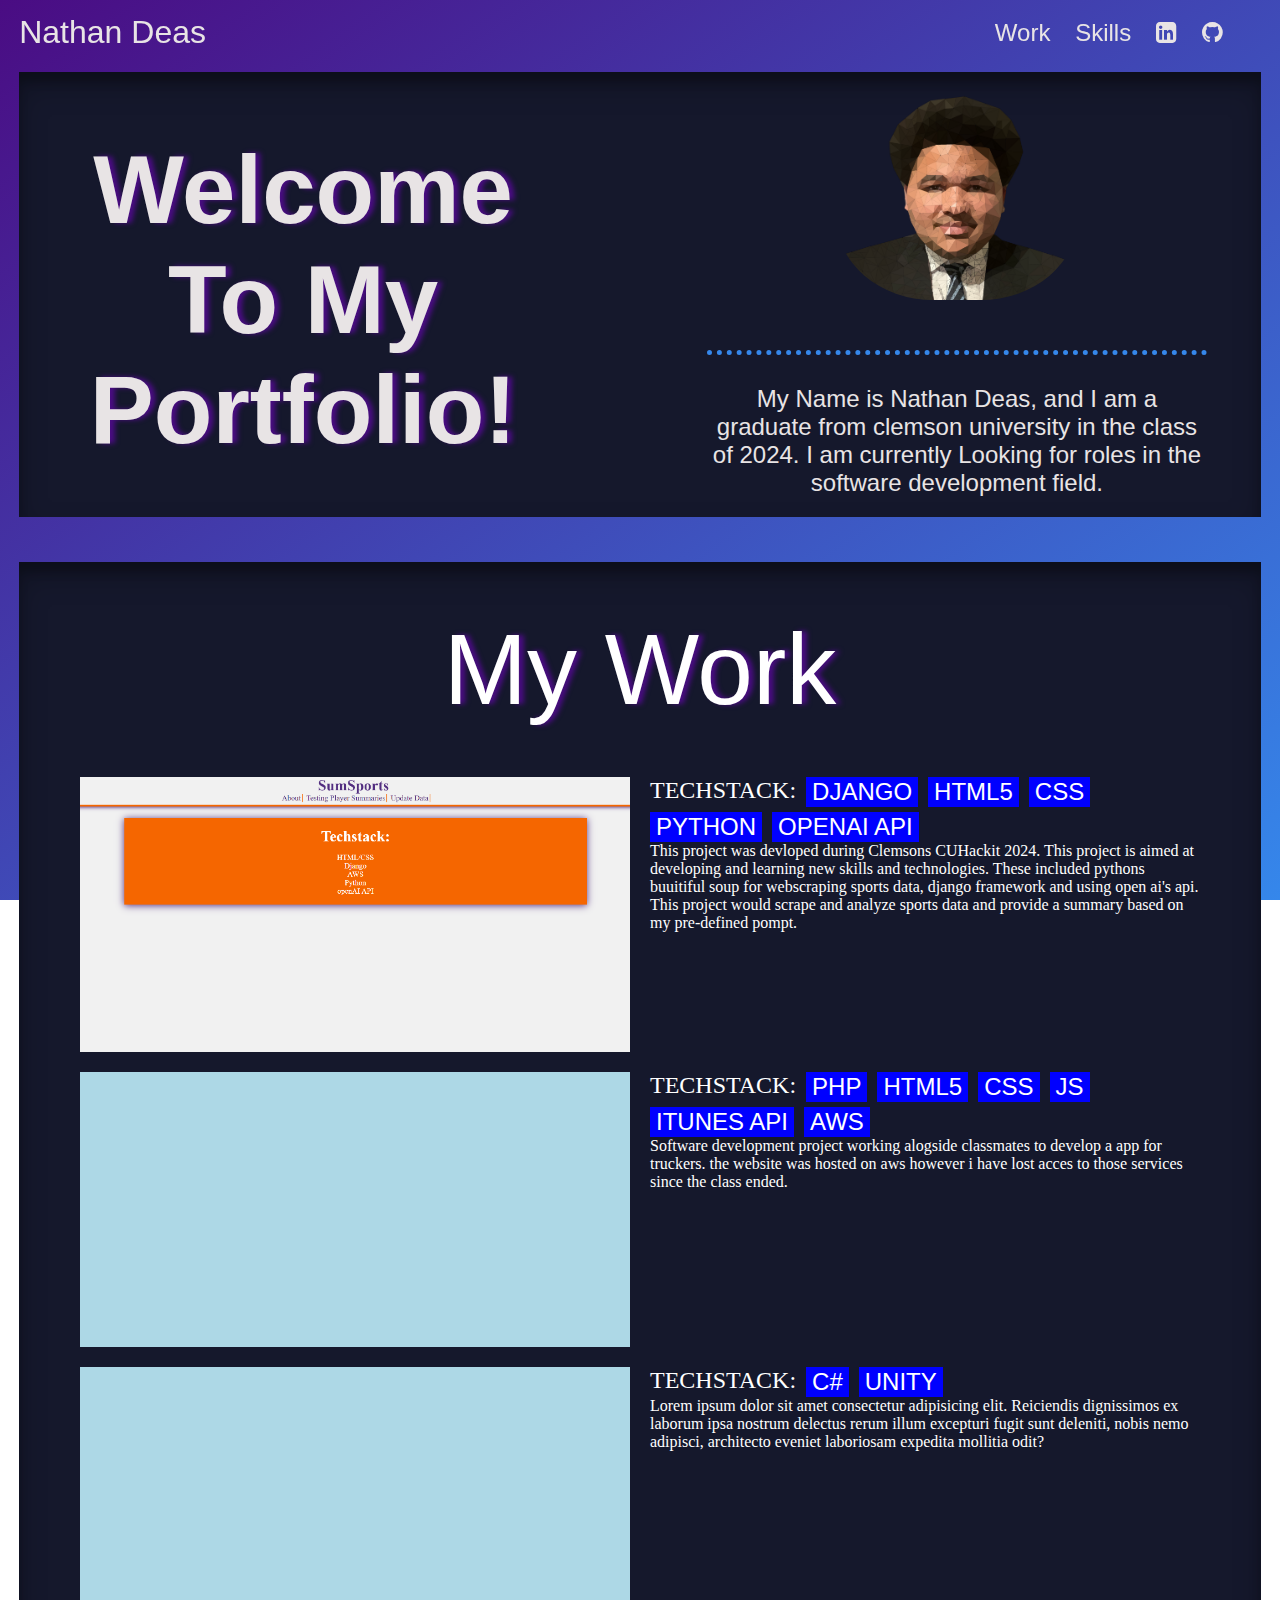
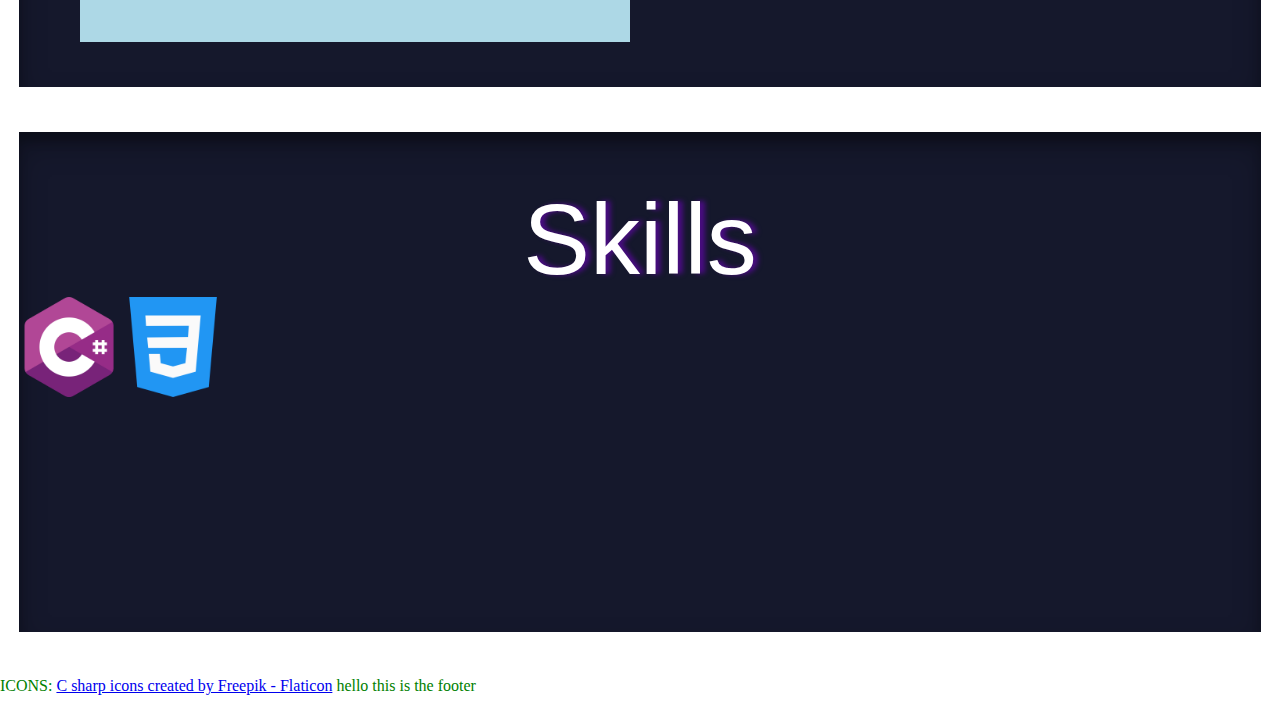
<file: index.html>
<!DOCTYPE html>
<html>
    <head>
        <link rel="stylesheet" href="CSS/homepage.css">
        <link rel="stylesheet" href="https://cdnjs.cloudflare.com/ajax/libs/font-awesome/4.7.0/css/font-awesome.min.css">
        <meta charset="UTF-8">

    </head>
    <body>
        <header>
            <div class="head_flex">
                <div id="name_tag">
                    Nathan Deas
                </div>
                <div id="projects_b">
                    <button type="button" onclick="scroll_to_proj()">Work</button>                    
                </div>
                <script>
                    function scroll_to_proj() {
                        var res = document.getElementById("pj");
                        pj.scrollIntoView({behavior: 'smooth'});
                    }
                </script>
                <div id="resume_b">
                    <button type="button" onclick="scroll_to_res()">Skills</button>
                    <script>
                        function scroll_to_res() {
                            var res = document.getElementById("sk");
                            res.scrollIntoView({behavior: 'smooth'});
                        }
                    </script>
                </div>
                <div id="in_b">
                    <a href="https://www.linkedin.com/in/nathan-deas-a61434264" target="_blank">
                        <button><i class="fa fa-linkedin-square"></i></button>
                    </a>
                    <!-- <span class="in_tooltip">linkedIn</span> -->
                </div>
                <div id="gh_b">
                    <a href="https://github.com/NathanDeas" target="_blank">
                        <button><i class="fa fa-github"></i></button>
                    </a>
                    <!-- <span class="gh_tooltip">GitHub</span> -->
                </div>
            </div>
        </header>

        <div class="body_flex">
            <div class="b_background">
                <div class="welcome_message">
                    Welcome To My Portfolio!
                </div>
                <div class="right_box">
                    <div class="self_pic">
                        <img src="Images/POLYSELF2.png" alt="Pictue of self">
                    </div>
                    <div class="about"> 
                        My Name is Nathan Deas, and I am a graduate from clemson university in the class of 2024.  
                        I am currently Looking for roles in the software development field.
                    </div>
                </div>
            </div>

            

            <div class="Project_section" id="pj">
                <div class="Projects_title">My Work</div>
                <div class="projects_box">
                    <div class="Proj_one"></div>
                    <div class="desc_one">
                        <div class="techstack"> 
                            TECHSTACK:
                            <button>DJANGO</button>
                            <button>HTML5</button>
                            <button>CSS</button>
                            <button>PYTHON</button>
                            <button>OPENAI API</button>
                        </div>
                        This project was devloped during Clemsons CUHackit 2024. This project is aimed at developing and learning new skills and technologies.  
                        These included pythons buuitiful soup for webscraping sports data, django framework and using open ai's api.  This project would scrape 
                        and analyze sports data and provide a summary based on my pre-defined pompt.
                    </div>
                    <div class="Proj_two"></div>
                    <div class="desc_two">
                        <div class="techstack">
                            TECHSTACK: 
                            <br>
                            <button>PHP</button>
                            <button>HTML5</button>
                            <button>CSS</button>
                            <button>JS</button>
                            <button>ITUNES API</button>
                            <button>AWS</button>
                        </div>
                        Software development project working alogside classmates to develop a app for truckers.  the website was hosted on aws however i have lost acces to those services since the class ended.                        
                    </div>
                    <div class="Proj_three"></div>
                    <div class="desc_three">
                        <div class="techstack">
                            TECHSTACK: 
                            <br>
                            <button>C#</button>
                            <button>UNITY</button>
                        </div>
                        Lorem ipsum dolor sit amet consectetur adipisicing elit. Reiciendis dignissimos ex laborum ipsa nostrum delectus rerum illum excepturi fugit sunt deleniti, nobis nemo adipisci, architecto eveniet laboriosam expedita mollitia odit?                        
                    </div>
                </div>
            </div>



            <div class="skills_section" id="sk">
                <div class="skills_title">Skills</div>
                <div class="skills_box">
                    <!-- <div class="soft_dev">
                        Sofware Development -->
                        <img src="Images/c-sharp.png">
                        <img src="Images/css-3.png">


                    <!-- </div>
                    <div class="proj_man">

                    </div>
                    <div class="web_dev">

                    </div>
                    <div class="gg_design">

                    </div>
                    <div class="cloud">

                    </div>
                    <div class="other">

                    </div> -->

                </div>
            </div>
            <footer>
                ICONS: <a href="https://www.flaticon.com/free-icons/c-sharp" title="c sharp icons">C sharp icons created by Freepik - Flaticon</a>
                hello this is the footer
            </footer>
        </div>
    </body>

</html>
</file>
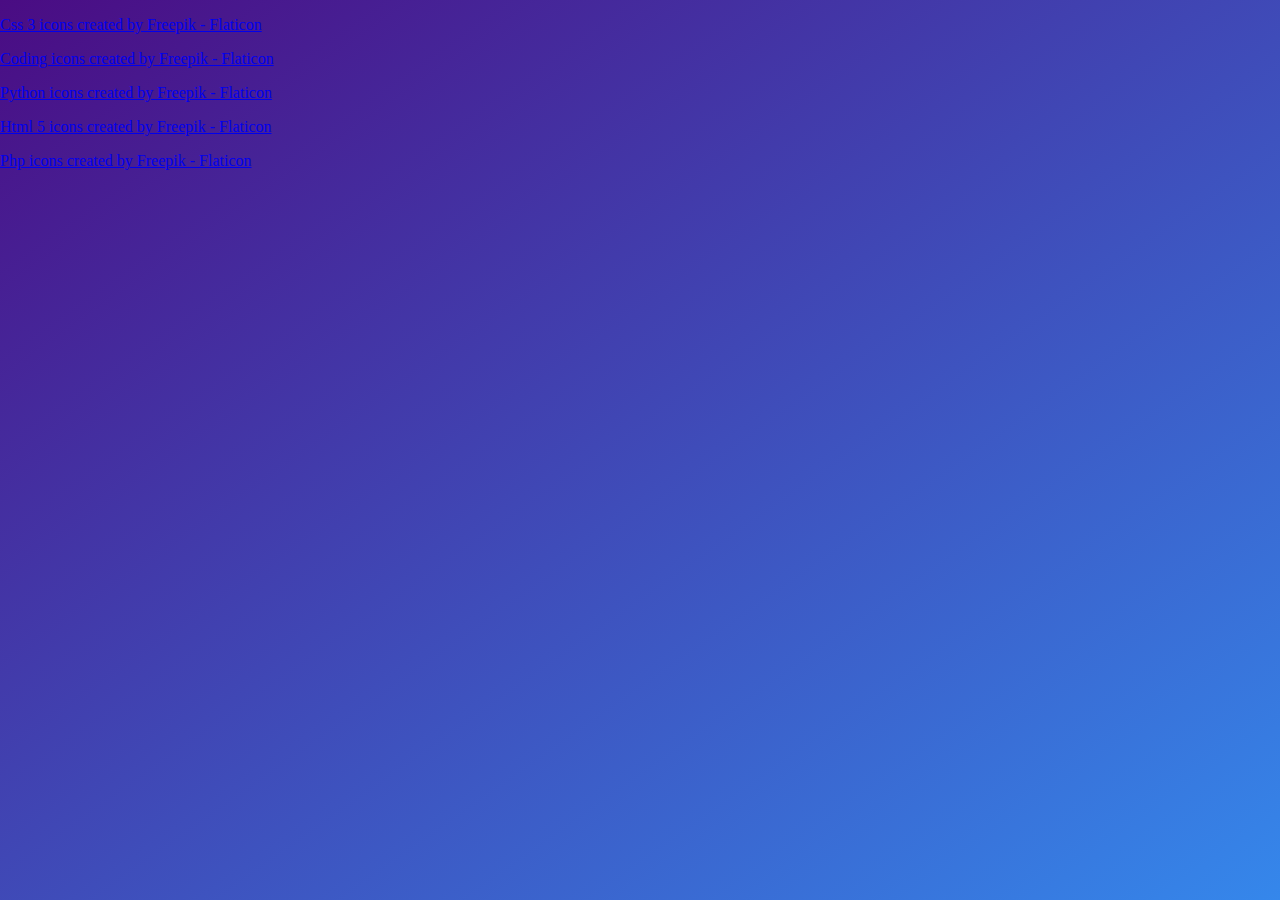
<file: attributions.html>
<!DOCTYPE html>
<html>
    <head>
        <link rel="stylesheet" href="CSS/homepage.css">
        <link rel="stylesheet" href="https://cdnjs.cloudflare.com/ajax/libs/font-awesome/4.7.0/css/font-awesome.min.css">
        <meta charset="UTF-8">
    </head>
    <body>
        <div class="attributions">
            <p><a href="https://www.flaticon.com/free-icons/css-3" title="css 3 icons">Css 3 icons created by Freepik - Flaticon</a></p>
            <p><a href="https://www.flaticon.com/free-icons/coding" title="coding icons">Coding icons created by Freepik - Flaticon</a></p>
            <p><a href="https://www.flaticon.com/free-icons/python" title="python icons">Python icons created by Freepik - Flaticon</a></p>
            <p><a href="https://www.flaticon.com/free-icons/html-5" title="html 5 icons">Html 5 icons created by Freepik - Flaticon</a></p>
            <p><a href="https://www.flaticon.com/free-icons/php" title="php icons">Php icons created by Freepik - Flaticon</a></p>
            <p></p>
            <p></p>
            <p></p>
            <p></p>
            <p></p>
            <p></p>
            <p></p>




        </div>
    </body>
</html>
</file>
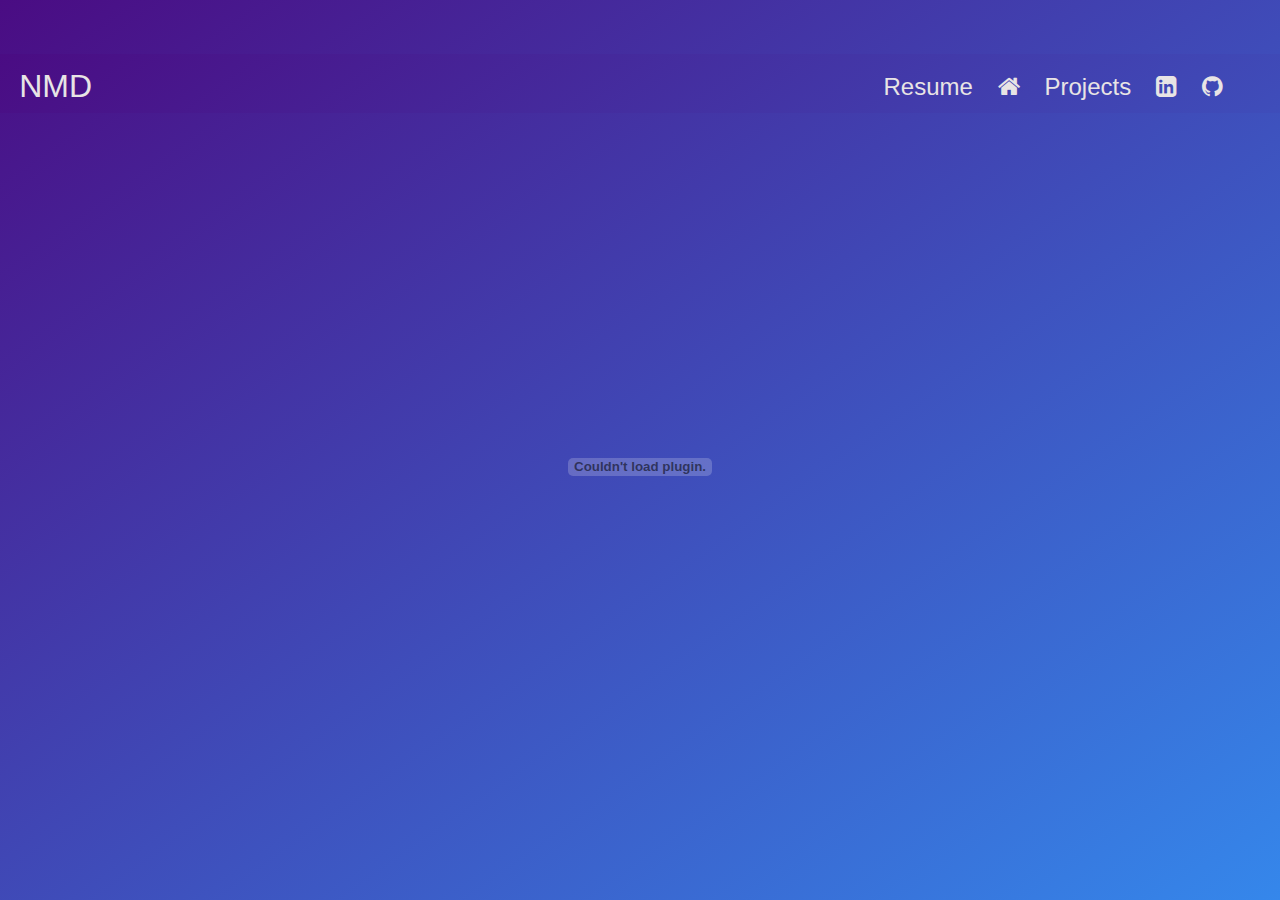
<file: resume.html>
<!DOCTYPE html>
<html>
    <head>
        <link rel="stylesheet" href="CSS/homepage.css">
        <link rel="stylesheet" href="CSS/resume.css">
        <link rel="stylesheet" href="https://cdnjs.cloudflare.com/ajax/libs/font-awesome/4.7.0/css/font-awesome.min.css">
        <meta charset="UTF-8">

    </head>
    <body>
        <header>
            <div class="head_flex">
                <div id="name_tag">
                    NMD
                </div>
                <div id="resume_b">
                    <button type="button" onclick="resume_page()">Resume</button>
                    <script>
                        function resume_page() {
                            window.location.href = "resume.html";
                        }
                    </script>
                </div>
                <div id="home">
                    <button type="button" onclick="home_page()"><i class="fa fa-home" aria-hidden="true"></i></button>
                    <script>
                        function home_page() {
                            window.location.href = "index.html";
                        }
                    </script>
                </div>
                <div id="projects_b">
                    <button type="button">Projects</button>                    
                </div>
                <div id="in_b">
                    <a href="https://www.linkedin.com/in/nathan-deas-a61434264" target="_blank">
                        <button><i class="fa fa-linkedin-square"></i></button>
                    </a>
                    <!-- <span class="in_tooltip">linkedIn</span> -->
                </div>
                <div id="gh_b">
                    <a href="https://www.linkedin.com/in/nathan-deas-a61434264" target="_blank">
                        <button><i class="fa fa-github"></i></button>
                    </a>
                    <!-- <span class="gh_tooltip">GitHub</span> -->
                </div>
            </div>
        </header>

        <div class="resume_box">
            <object
            type="application/pdf"
            data="Images/Resume_Nathan_Deas.pdf"
            width="800"
            height="825"
            >
            </object>
        </div>
    </body>
</html>
</file>
<file: CSS/homepage.css>
html {
    min-height: 100%;
}

body {
    background-image: linear-gradient(to bottom right,#4A0C83, #3587EB);
    height: fit-content;    
    background-attachment: fixed;

}

html, body {
    margin: 0;
    padding: 0;
}

header {
    height: 50px;
    padding-top: 1vh;
    position: fixed;
    width: 100%;
    z-index: 10;
    background: inherit;
    background-attachment: fixed;
}

.body_flex {
    display: flex;
    height: fit-content;
    width: 100%;
    margin-top: 8vh;
    position: absolute;
    display: flex;
    justify-content: space-evenly;
    flex-direction: row;
    flex-wrap: wrap;
    gap: 5vh;
    align-items: flex-start;
    min-height: 50vh;
}


/************************************** HEADER BUTTONS ***********************************************/

#name_tag {
    font-family: "Quicksand", sans-serif;
    font-weight: 500;
    color: #E8E4E5;
    font-size: 2em;
    animation-name: test;
    animation-duration:1s;
    margin-right: auto;
    margin-left: 1.5vw;
    padding-top: 5px;
}

@keyframes test {
    0%   {transform: translate(-100%, 0); opacity: 0%; }
    100% {transform: translate(0%, 0); opacity: 100%;}
}

.head_flex {
    display: flex;
    justify-content: right;
    gap: 1vw;
    padding-right: 3vw;
    position: fixed;
    width: 96%;
    z-index: 10;
    min-height: 40px;
    background-color: initial;
}

button {
    background: none;
    border: none;
}

.head_flex button {
    font-family: "Quicksand", sans-serif;
    padding-top: 10px;
    font-size: 1.5em;
    color: #E8E4E5;
    transition: .5s;
    animation-name: test2;
    animation-duration: 1s;
}
@keyframes test2 {
    0%   {transform: translate(-25%, 0); opacity: 0%; }
    100% {transform: translate(0%, 0); opacity: 100%;}
}
.head_flex #in_b button {
    font-size: 1.5em; 
    color: #E8E4E5;
}
.head_flex #gh_b button {
    font-size: 1.5em; 
    color: #E8E4E5;
}
.head_flex button:hover {
    cursor: pointer;
    transition: .5s;
    transform: scale(1.2,1.2)
               skewX(5deg);
}

/************************************** HEADER BUTTONS ***********************************************/

/************************************** LANDING PAGE BPDY CONTENT ***********************************************/
.self_pic img {
    border-radius: 40%;
    height: 13em;
    display: block;
    margin: auto;
}

.welcome_message {
    color: #E8E4E5;
    font-size: 6em;
    font-weight: 700;
    font-family: "Quicksand", sans-serif;
    text-shadow: 5px 0px 5px #4A0C83;
    text-align: center;
    display: flex;
    max-width: 500px;
    align-items: center;
    padding-top: 10px ;
}
.about {
    color: #E8E4E5;
    width: 50vw;
    text-align: center;
    font-size: 1.5em;
    font-family: "Quicksand", sans-serif;
    border-top: dotted 5px #3587EB;
    padding-top: 30px;
    max-width: 500px;
}
.right_box {
    display: flex;
    flex-direction: column;
    gap: 50px;
    padding: 20px;
    flex-wrap: nowrap;
    align-items: center;
}
.b_background {
    background-color: #15182C;
    width: 1250px;
    height: fit-content;
    box-shadow: inset rgba(0, 0, 0, 0.25) 0px 14px 28px, inset rgba(0, 0, 0, 0.22) 0px 10px 10px;
    display: flex;
    justify-content: space-evenly;
    flex-wrap: wrap;
    flex-direction: row;
    min-width: 20vw;
    max-width: 97vw;
    gap: 100px;
}
/************************************** LANDING PAGE BPDY CONTENT ***********************************************/

/************************************** PROJECT SECTION ***********************************************/
.Project_section {
    /* height: fit-content;
    width: fit-content; */
    background-color: #15182C;
    box-shadow: inset rgba(0, 0, 0, 0.25) 0px 14px 28px, inset rgba(0, 0, 0, 0.22) 0px 10px 10px;
    justify-items: center;
    width: 1250px;
    height: fit-content;
    max-width: 97vw;
    min-width: 20vw;
    padding-top: 50px;
}
.Projects_title {
    font-family: "Quicksand", sans-serif;
    color: white;
    font-size: 100px;
    right: 50vw;
    text-align: center;
    text-shadow: 5px 0px 5px #4A0C83;
    padding-bottom: 50px;

}
.projects_box {
    display: flex;
    flex-wrap: wrap;
    flex-direction: row;
    gap: 20px;
    justify-content: center;
    max-width: 97vw;
    padding-bottom: 5vh;
    width: fit-content;
} 
.projects_box > div:nth-child(odd)  { 
    background-color: lightblue;
    height: 275px;
    width: 550px;
    transition: .5s;
    max-width: 90vw;
}
.projects_box > div:nth-child(even)  { 
    color: white;
    height: fit-content;
    width: 550px;
    transition: .5s;
    max-width: 90vw;
}
.projects_box .Proj_one {
    background-image: url("../Images/Hackathon_Project.png");
    background-size: cover;
    background-position: center;
}
.projects_box > div:hover:nth-child(odd) {
    background-color: white;
    transform: scale(1.03);
    transition: .5s;
}
.techstack {
    font-size: 1.5em;
    display: flex;
    flex-direction: row;
    flex-wrap: wrap;
    gap: 5px 10px;
}
.techstack button {
    background-color: blue;
    color: white;
    font-size: 1em;
}


/************************************** PROJECT SECTION ***********************************************/

/************************************** SKILL SECTION ***********************************************/
.skills_section {
    padding-top: 50px;
    color: white;
    background-color: #15182C;
    width: 1250px;
    max-width: 97vw;
    height: 450px;
    min-width: 20vw;
    box-shadow: inset rgba(0, 0, 0, 0.25) 0px 14px 28px, inset rgba(0, 0, 0, 0.22) 0px 10px 10px;
}
.skills_title {
    font-family: "Quicksand", sans-serif;
    color: white;
    font-size: 100px;
    right: 50vw;
    text-align: center;
    text-shadow: 5px 0px 5px #4A0C83;
}
.skills_box img {
    width: 100px;
}
/************************************** SKILL SECTION ***********************************************/

/************************************** FOOTER ***********************************************/
footer {
    bottom: 0;
    left: 0;
    width: 100vw;
    height: 50px;
    color: green;
    background-color: white;
}


/************************************** EXTRA ***********************************************/

::-webkit-scrollbar {
    width: 1vw;
    background-color: transparent;
  }
  
  /* Track */
  ::-webkit-scrollbar-track {
    box-shadow: inset 0 0 5px grey; 
    width: 1vw;
    background-color: #b0d4dc;
  }
   
  /* Handle */
  ::-webkit-scrollbar-thumb {
    background: #2398B1; 
    border: transparent solid 10px;
    border-radius: 10px
  }
</file>
<file: CSS/resume.css>
.resume_box {
    display: flex;
    margin-top: 6vh;
    justify-content: center;
}
.head_flex #home button{
    left: 15vw;
    top: 4vh;
}
</file>
